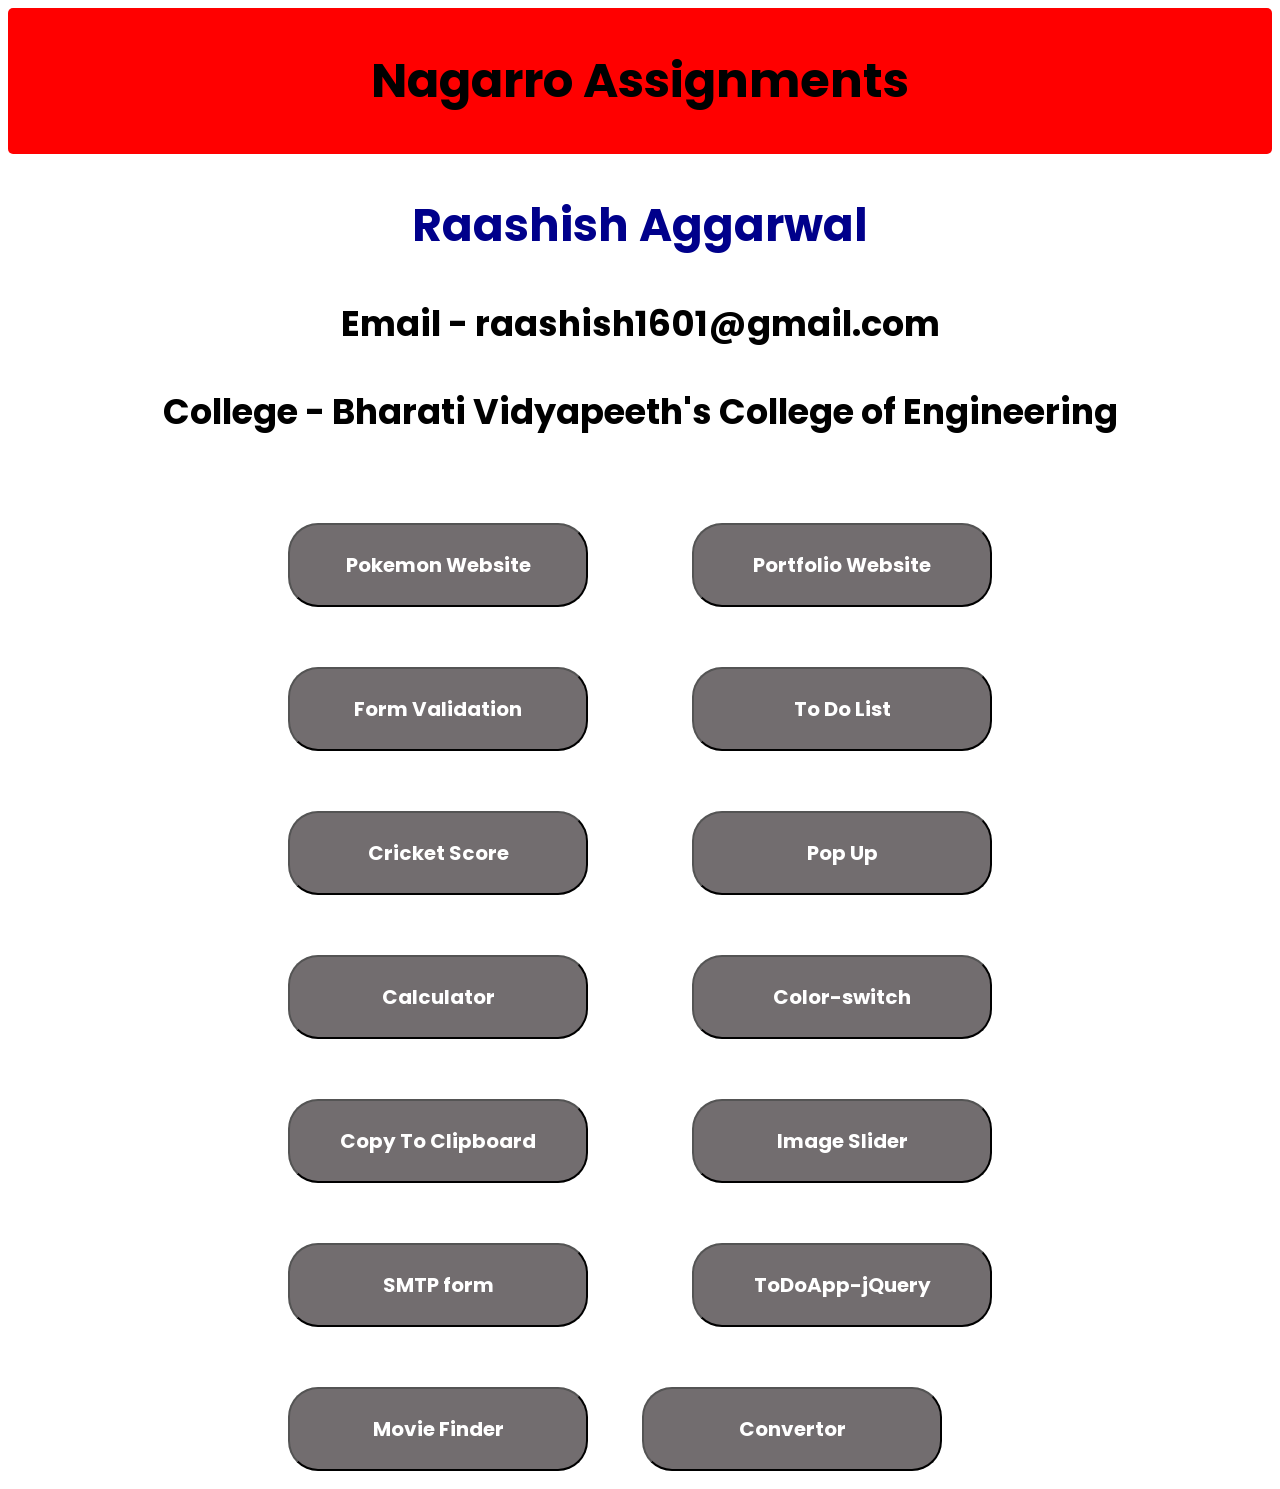
<file: index.html>
<!DOCTYPE html>
<html lang="en">

<head>
    <meta charset="UTF-8">
    <meta http-equiv="X-UA-Compatible" content="IE=edge">
    <meta name="viewport" content="width=device-width, initial-scale=1.0">
    <link rel="preconnect" href="https://fonts.googleapis.com">
    <link rel="preconnect" href="https://fonts.gstatic.com" crossorigin>
    <link rel="stylesheet" href="style.css">
    <link
        href="https://fonts.googleapis.com/css2?family=Poppins:ital,wght@0,100;0,200;0,300;0,400;0,600;1,100&display=swap"
        rel="stylesheet">
    <link rel="stylesheet" href="https://use.fontawesome.com/releases/v5.13.0/css/all.css"
        integrity="sha384-Bfad6CLCknfcloXFOyFnlgtENryhrpZCe29RTifKEixXQZ38WheV+i/6YWSzkz3V" crossorigin="anonymous" />
    <title>Nagarro_Assignments</title>
</head>

<body>
    <div class="heading">
        <h1>Nagarro Assignments</h1>
    </div>
    <div class="ishita">
        <h2 class="name">Raashish Aggarwal</h2>
        <h3 style="color:black" class="email">Email - raashish1601@gmail.com
        </h3>
        <h3 style="color:black" class="college">College - Bharati
            Vidyapeeth's College of Engineering</h3>
    </div>

        <button id="b1" onclick="c('Go to Pokemon Website')"><a href="pokemon/index.html">Pokemon Website</a></button>
        <button id="b2" onclick="c('Go to Portfolio Website')"><a href="portfolio\index.html">Portfolio Website</a></button>
        <br>
        <button id="b1" onclick="c('Form Validation')"><a href="formvalidation/index.html">Form Validation</a></button>
        <button id="b2" onclick="c('Open ToDo List')"><a href="ToDo List/index.html">To Do List</a></button>
        <br>
        <button id="b1" onclick="c('Open Live Cricket Score')"><a href="cricketapi/index.html">Cricket Score</a></button>
        <button id="b2" onclick="c('Open Pop Up')"><a href="popup/index.html">Pop Up</a></button>
        <br>
        <button id="b1" onclick="c('Open Calculator')"><a href="Calculator/index.html">Calculator</a></button>
        <button id="b2" onclick="c('Open Color-switch')"><a href="Color-switch/index.html">Color-switch</a></button>
        <br>
        <button id="b1" onclick="c('Open CopyToClipboard')"><a href="CopyToClipboard/index.html">Copy To Clipboard</a></button>
        <button id="b2" onclick="c('Open Image Slider')"><a href="Image Slider/index.html">Image Slider</a></button>
        <br>
        <button id="b1" onclick="c('Open SMTP-form')"><a href="SMTP-form/index.html">SMTP form</a></button>
        <button id="b2" onclick="c('Open ToDoApp-jQuery')"><a href="ToDoApp-jQuery/index.html">ToDoApp-jQuery</a></button>
        <br>
        <button id="b1" onclick="c('Open movie-finder')"><a href="movie-finder/index.html">Movie Finder</a></button>
        <button id="b1" onclick="c('Open Convertor')"><a href="convertor/index.html">Convertor</a></button>
        
    
    
    <script src="index.js">

    </script>
</body>

</html>
</file>
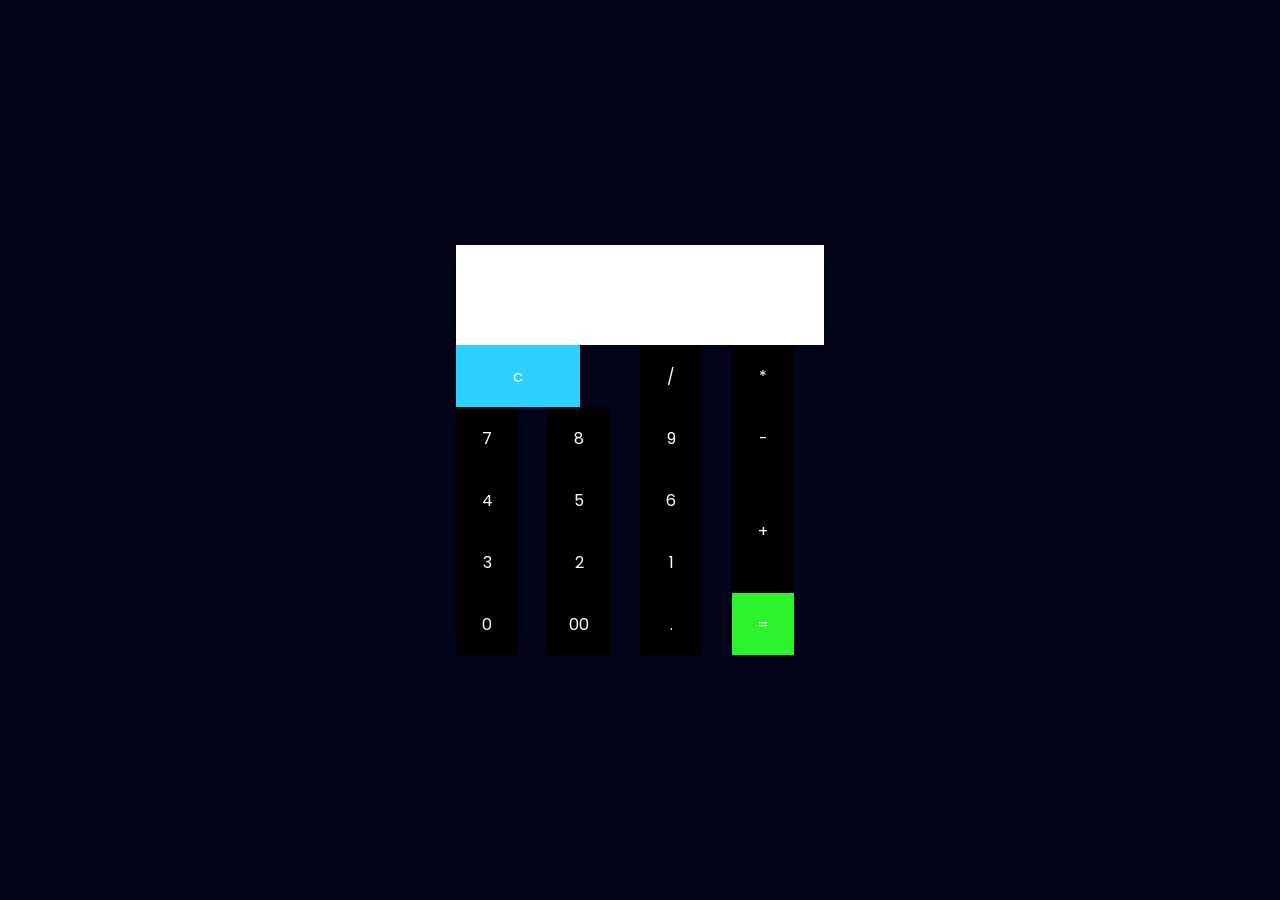
<file: Calculator/index.html>
<!DOCTYPE html>
<html lang="en">
<head>
    <meta charset="UTF-8">
    <meta http-equiv="X-UA-Compatible" content="IE=edge">
    <meta name="viewport" content="width=device-width, initial-scale=1.0">
    <link rel="stylesheet" href="style.css">
    <title>Calculator</title>
</head>
<body>
    <form class="calculator" name="calc">
        <input class="value" type="text" name="txt" readonly="">
        <span class="num clear" onclick="document.calc.txt.value = ''">c</span>
        <span class="num" onclick="document.calc.txt.value += '/'">/</span>
        <span class="num" onclick="document.calc.txt.value += '*'">*</span>
        <span class="num" onclick="document.calc.txt.value += '7'">7</span>
        <span class="num" onclick="document.calc.txt.value += '8'">8</span>
        <span class="num" onclick="document.calc.txt.value += '9'">9</span>
        <span class="num" onclick="document.calc.txt.value += '-'">-</span>
        <span class="num" onclick="document.calc.txt.value += '4'">4</span>
        <span class="num" onclick="document.calc.txt.value += '5'">5</span>
        <span class="num" onclick="document.calc.txt.value += '6'">6</span>
        <span class="num plus" onclick="document.calc.txt.value += '+'">+</span>
        <span class="num" onclick="document.calc.txt.value += '3'">3</span>
        <span class="num" onclick="document.calc.txt.value += '2'">2</span>
        <span class="num" onclick="document.calc.txt.value += '1'">1</span>
        <span class="num" onclick="document.calc.txt.value += '0'">0</span>
        <span class="num" onclick="document.calc.txt.value += '00'">00</span>
        <span class="num" onclick="document.calc.txt.value += '.'">.</span>
        <span class="num equal" onclick="document.calc.txt.value = eval(calc.txt.value)">=</span>
    </form>
</body>
</html>
</file>
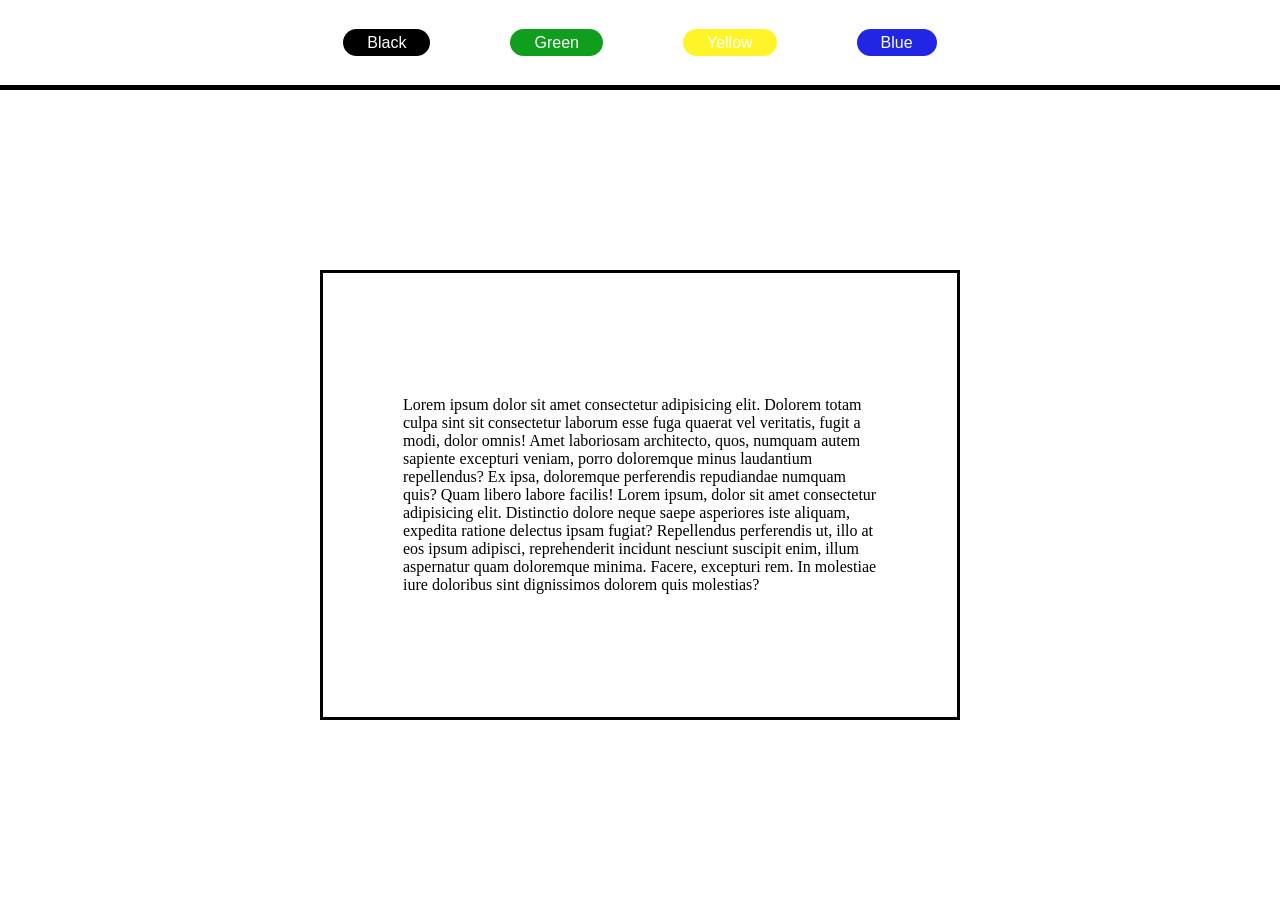
<file: Color-switch/index.html>
<!DOCTYPE html>
<html lang="en">
  <head>
    <meta charset="UTF-8" />
    <meta http-equiv="X-UA-Compatible" content="IE=edge" />
    <meta name="viewport" content="width=device-width, initial-scale=1.0" />
    <link rel="stylesheet" href="style.css">
    <title>Color-Switch</title>
  </head>
  <body>
    <div class="container">
      <div class="buttons">
        <input type="button" value="Black" id="black" class="btn"/>
        <input type="button" value="Green" id="green" class="btn"/>
        <input type="button" value="Yellow" id="yellow" class="btn"/>
        <input type="button" value="Blue" id="blue" class="btn"/>
      </div>
      <div class="text">
        <div class="textarea">
          <p>
            Lorem ipsum dolor sit amet consectetur adipisicing elit. Dolorem
            totam culpa sint sit consectetur laborum esse fuga quaerat vel
            veritatis, fugit a modi, dolor omnis! Amet laboriosam architecto,
            quos, numquam autem sapiente excepturi veniam, porro doloremque
            minus laudantium repellendus? Ex ipsa, doloremque perferendis
            repudiandae numquam quis? Quam libero labore facilis! Lorem ipsum,
            dolor sit amet consectetur adipisicing elit. Distinctio dolore neque
            saepe asperiores iste aliquam, expedita ratione delectus ipsam
            fugiat? Repellendus perferendis ut, illo at eos ipsum adipisci,
            reprehenderit incidunt nesciunt suscipit enim, illum aspernatur quam
            doloremque minima. Facere, excepturi rem. In molestiae iure
            doloribus sint dignissimos dolorem quis molestias?
          </p>
        </div>
      </div>
    </div>
    <script src="script.js"></script>
  </body>
</html>
</file>
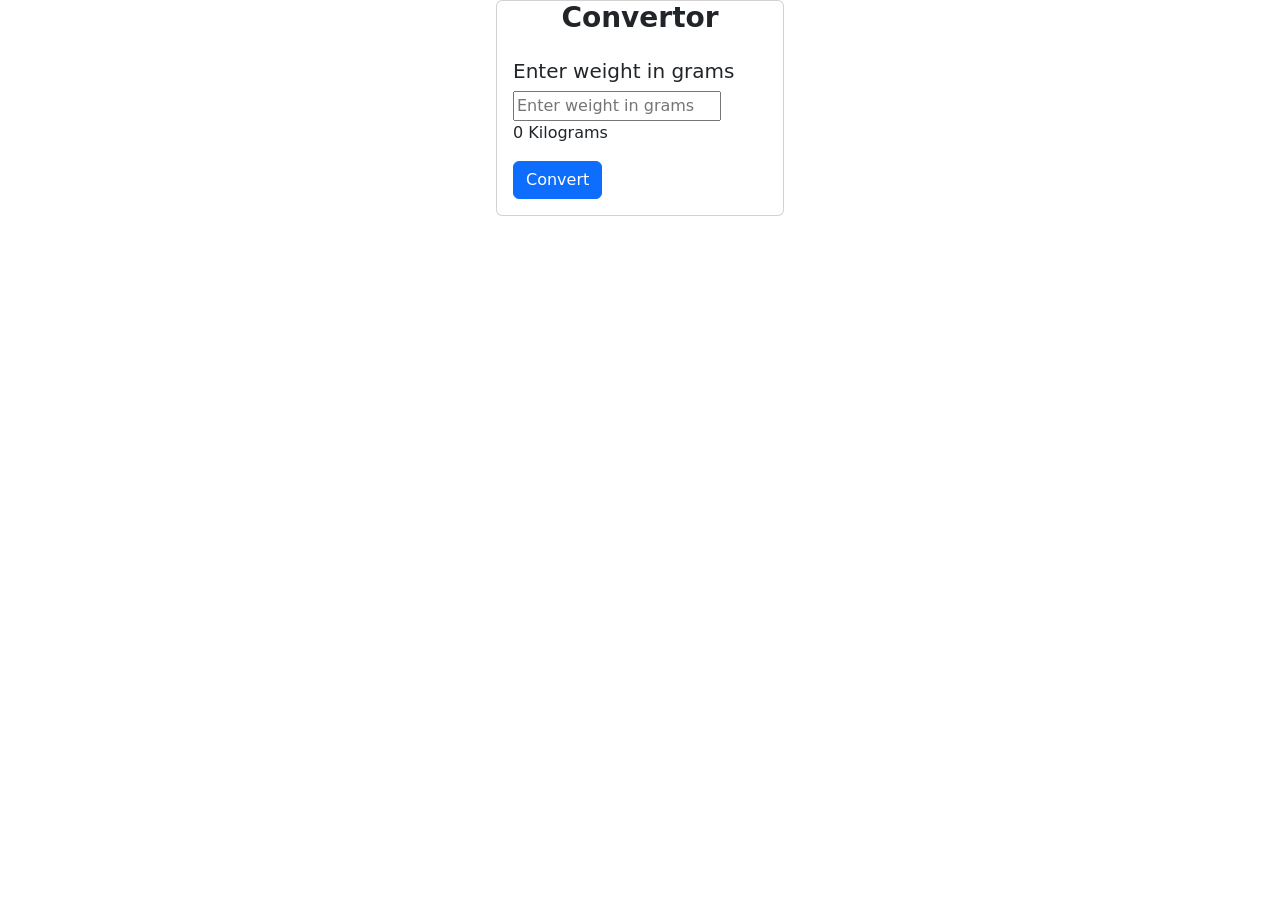
<file: convertor/index.html>
<!DOCTYPE html>
<html lang="en">
<head>
    <meta charset="UTF-8">
    <meta http-equiv="X-UA-Compatible" content="IE=edge">
    <meta name="viewport" content="width=device-width, initial-scale=1.0">
    <title>Document</title>
    <link href="https://cdn.jsdelivr.net/npm/bootstrap@5.0.2/dist/css/bootstrap.min.css" rel="stylesheet" integrity="sha384-EVSTQN3/azprG1Anm3QDgpJLIm9Nao0Yz1ztcQTwFspd3yD65VohhpuuCOmLASjC" crossorigin="anonymous">
</head>
<body>
    <div class="card" style="width: 18rem; margin: auto;">
      <h3><center><strong>Convertor</strong></center></h3>
        <div class="card-body">
          <h5 class="card-title">Enter weight in grams</h5>
         <input type="text" placeholder="Enter weight in grams" id="wt">
         <p id="result">0 Kilograms</p> 
        <button class="btn btn-primary" onclick="convert()" > Convert</button>
      </div>
      <script>
        function convert(){
            var input=document.getElementById('wt').value;
            if(input=='') alert("Please enter input");
            else{
            var output=input/1000.0;
            document.getElementById('result').innerHTML=`${output} kg`;
            }
        }
      </script>
</body>
</html>
</file>
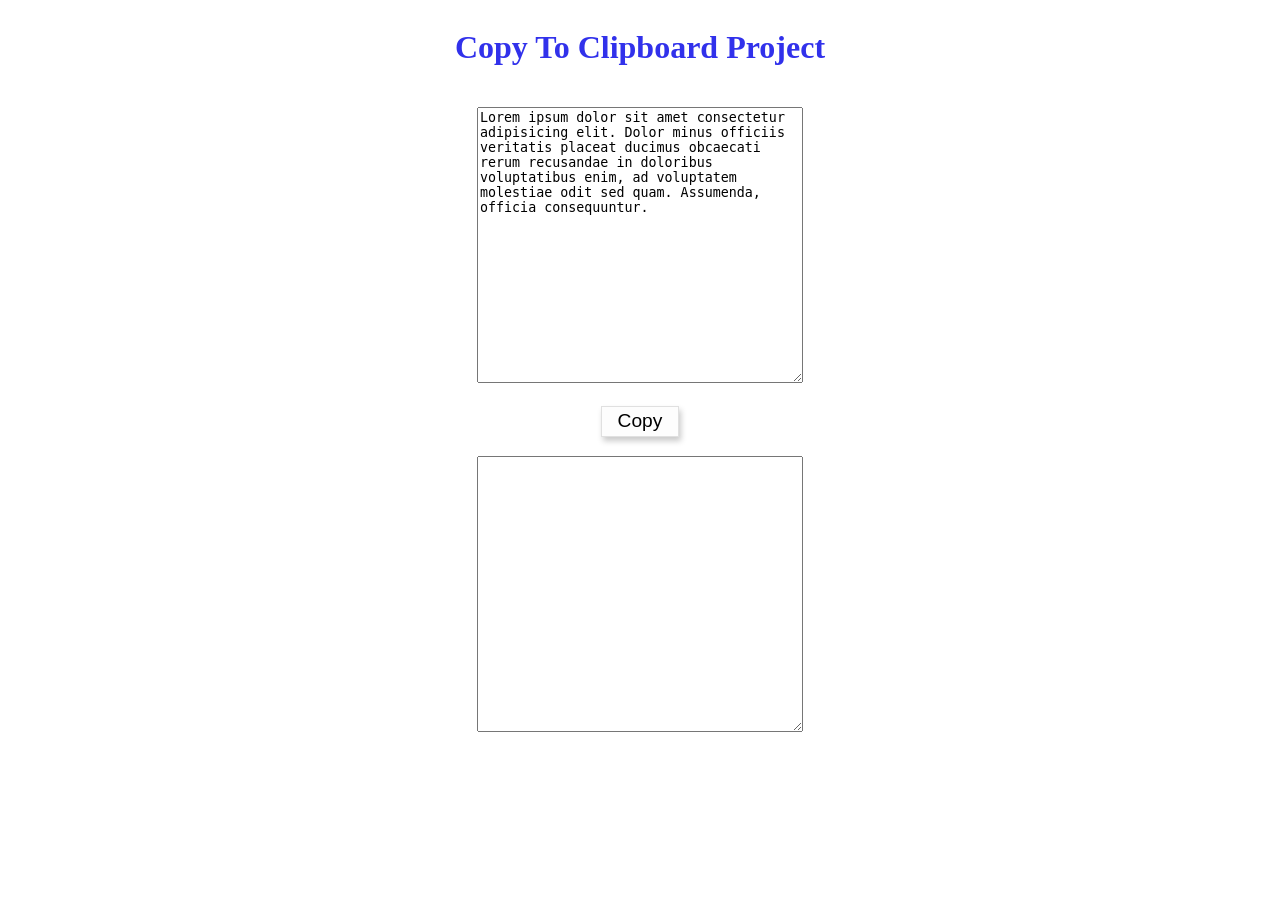
<file: CopyToClipboard/index.html>
<!DOCTYPE html>
<html lang="en">
  <head>
    <meta charset="UTF-8" />
    <meta http-equiv="X-UA-Compatible" content="IE=edge" />
    <meta name="viewport" content="width=device-width, initial-scale=1.0" />
    <script
      src="https://code.jquery.com/jquery-3.6.0.min.js"
      integrity="sha256-/xUj+3OJU5yExlq6GSYGSHk7tPXikynS7ogEvDej/m4="
      crossorigin="anonymous"
    ></script>

    <title>Copy to Clipboard</title>
    <link rel="stylesheet" href="style.css" />
  </head>

  <body>
    <h1>Copy To Clipboard Project</h1>
    <div class="one">
      <textarea name="" id="text" >
Lorem ipsum dolor sit amet consectetur adipisicing elit. Dolor minus officiis veritatis placeat ducimus obcaecati rerum recusandae in doloribus voluptatibus enim, ad voluptatem molestiae odit sed quam. Assumenda, officia consequuntur.</textarea
      >
    </div>
    <div class="two">
      <button id="btn" onclick="myFunction()">Copy</button>
    </div>
    <div class="three">
      <textarea name="" id="texttwo" ></textarea>
    </div>
  </body>
  <script src="script.js"></script>
</html>
</file>
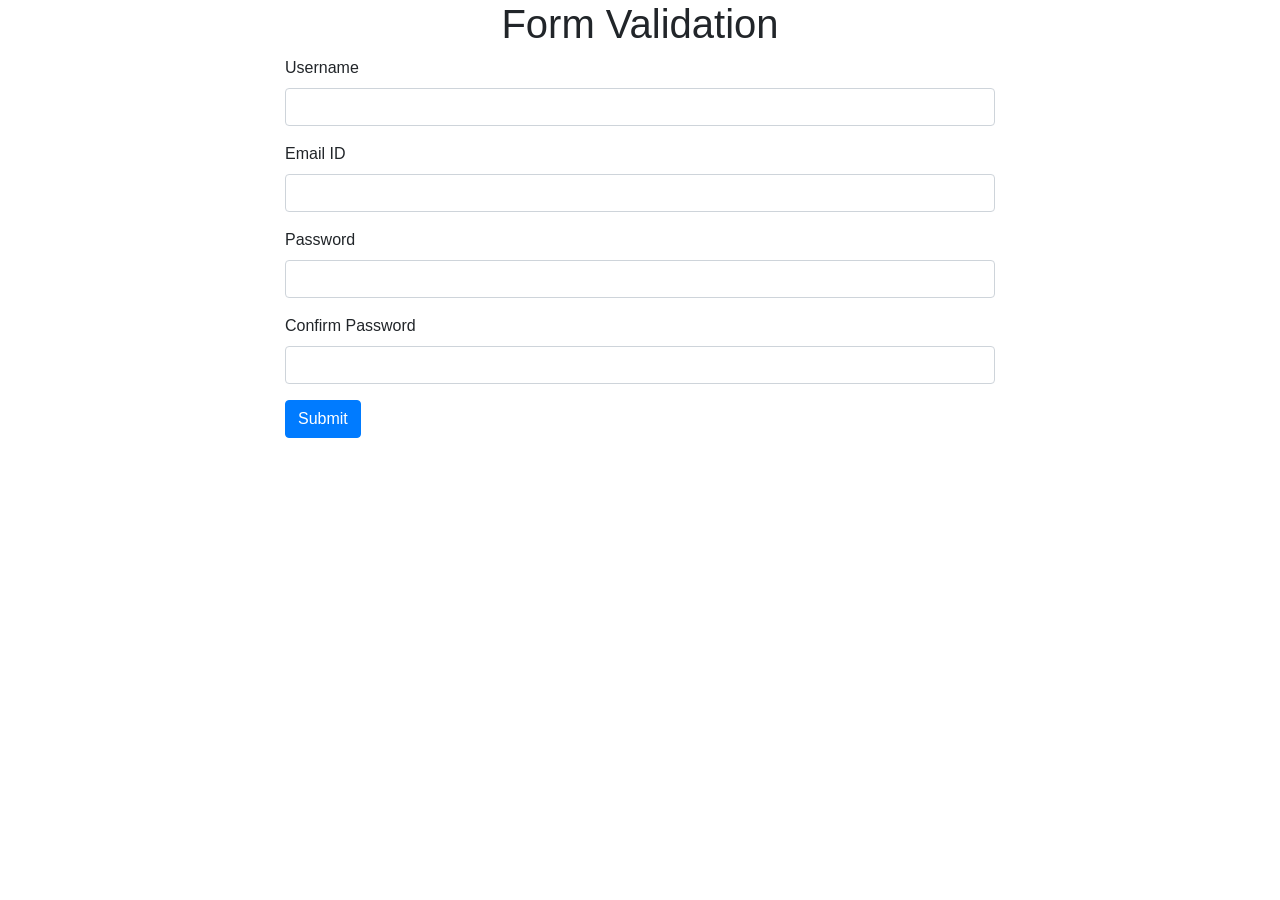
<file: formvalidation/index.html>
<!DOCTYPE html>
<html lang="en">

<head>
    <meta charset="UTF-8">
    <meta http-equiv="X-UA-Compatible" content="IE=edge">
    <meta name="viewport" content="width=device-width, initial-scale=1.0">
    <link rel="stylesheet" href="https://cdn.jsdelivr.net/npm/bootstrap@4.0.0/dist/css/bootstrap.min.css"
        integrity="sha384-Gn5384xqQ1aoWXA+058RXPxPg6fy4IWvTNh0E263XmFcJlSAwiGgFAW/dAiS6JXm" crossorigin="anonymous">
    <title>formvalidation</title>
</head>

<body>
    <h1 class="text-center">Form Validation</h1>
    <div class="container">
        <div class="col-lg-8 m-auto d-block">
            <form>
                <div class="form-group">
                    <label for="user">Username</label>
                    <input type="text" id="username" class="form-control" autocomplete="off">
                    <h5 id="usernamevalidation"></h5>
                </div>
                <div class="form-group">
                    <label for="email">Email ID</label>
                    <input type="text" id="email" class="form-control" autocomplete="off">
                    <h5 id="emailvalidation"></h5>
                </div>
                <div class="form-group">
                    <label for="password">Password</label>
                    <input type="text" id="password" class="form-control" autocomplete="off">
                    <h5 id="passwordvalidation"></h5>
                </div>
                <div class="form-group">
                    <label for="conpassword">Confirm Password</label>
                    <input type="text" id="confirmpassword" class="form-control" autocomplete="off">
                    <h5 id="confirmpasswordvalidation"></h5>
                </div>
                <input type="submit" id="submitvalidation" value="Submit" class="btn btn-primary">

            </form>

        </div>

    </div>
    <script src="https://code.jquery.com/jquery-3.2.1.slim.min.js"
        integrity="sha384-KJ3o2DKtIkvYIK3UENzmM7KCkRr/rE9/Qpg6aAZGJwFDMVNA/GpGFF93hXpG5KkN"
        crossorigin="anonymous"></script>
    <script src="https://cdn.jsdelivr.net/npm/popper.js@1.12.9/dist/umd/popper.min.js"
        integrity="sha384-ApNbgh9B+Y1QKtv3Rn7W3mgPxhU9K/ScQsAP7hUibX39j7fakFPskvXusvfa0b4Q"
        crossorigin="anonymous"></script>
    <script src="https://cdn.jsdelivr.net/npm/bootstrap@4.0.0/dist/js/bootstrap.min.js"
        integrity="sha384-JZR6Spejh4U02d8jOt6vLEHfe/JQGiRRSQQxSfFWpi1MquVdAyjUar5+76PVCmYl"
        crossorigin="anonymous"></script>
    <script src="script.js">
    </script>
</body>

</html>
</file>
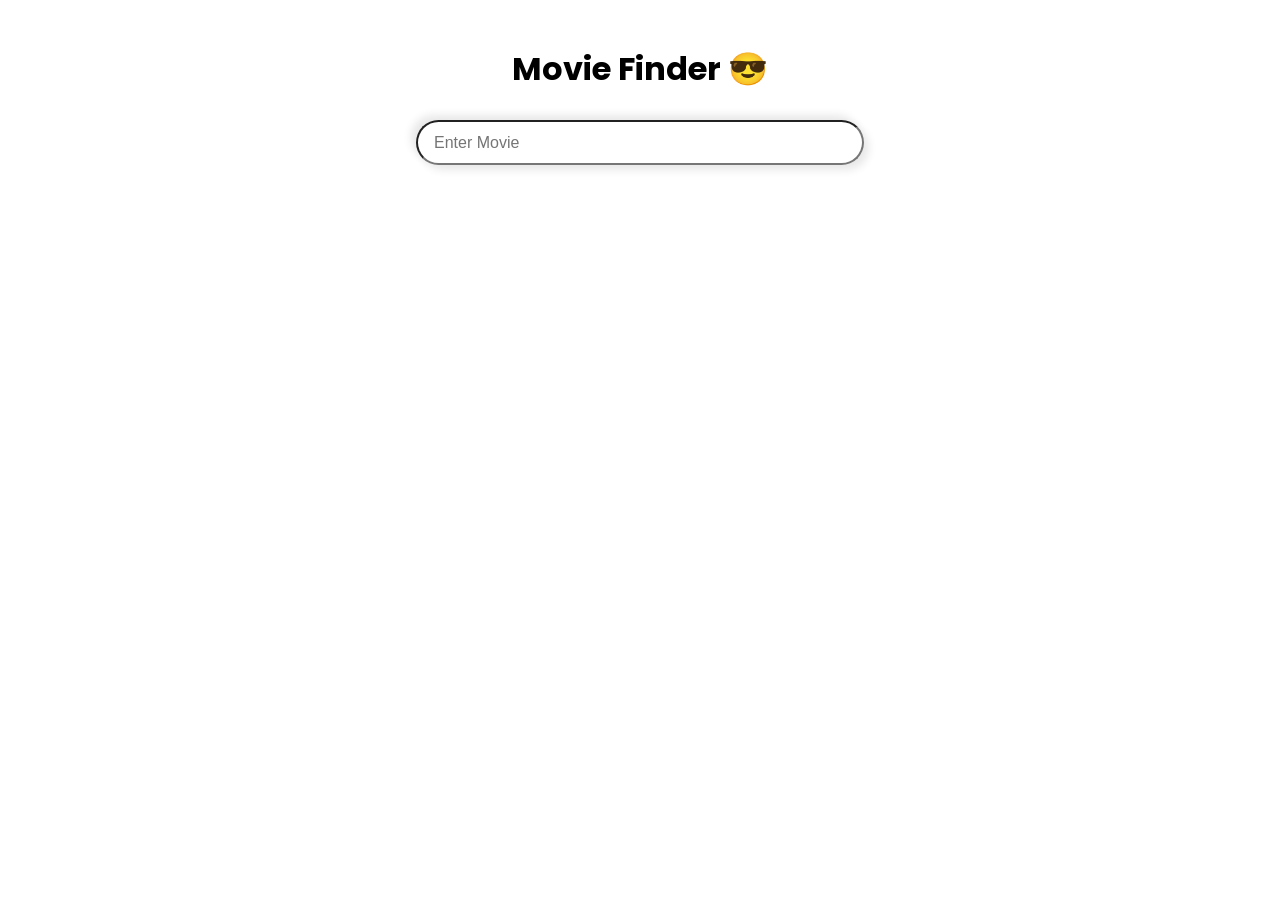
<file: movie-finder/index.html>
<!DOCTYPE html>
<html lang="en">
  <head>
    <meta charset="UTF-8" />
    <meta http-equiv="X-UA-Compatible" content="IE=edge" />
    <meta name="viewport" content="width=device-width, initial-scale=1.0" />
    <link rel="stylesheet" href="style.css" />
    <title>Movie Finder</title>
  </head>

  <body>
    <div class="bg-img"></div>
    <header id="header">
      <h1 id="heading">Movie Finder &#128526;</h1>
    </header>
    <div class="container">
      <div class="search-container">
        <label for="search"></label>
        <input type="text" id="search" placeholder="Enter Movie" />
      </div>
      <div id="result"></div>
    </div>
  </body>
  <script src="script.js"></script>
</html>
</file>
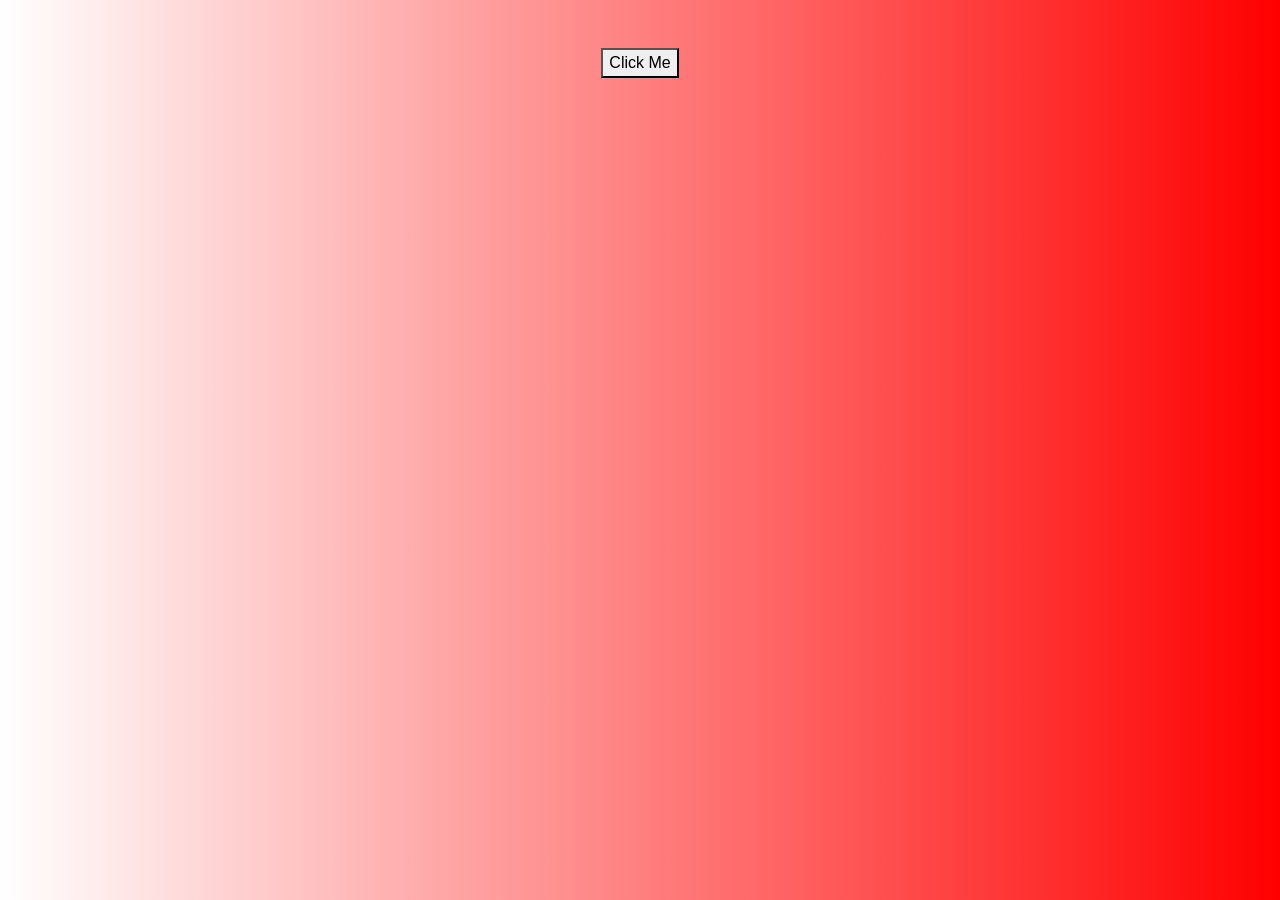
<file: popup/index.html>
<!DOCTYPE html>
<html lang="en">

<head>
    <meta charset="UTF-8">
    <meta http-equiv="X-UA-Compatible" content="IE=edge">
    <meta name="viewport" content="width=device-width, initial-scale=1.0">
    <link rel="stylesheet" href="https://cdn.jsdelivr.net/npm/bootstrap@4.0.0/dist/css/bootstrap.min.css"
        integrity="sha384-Gn5384xqQ1aoWXA+058RXPxPg6fy4IWvTNh0E263XmFcJlSAwiGgFAW/dAiS6JXm" crossorigin="anonymous">
    <link rel="stylesheet" href="style.css">
    <link rel="stylesheet" href="https://cdnjs.cloudflare.com/ajax/libs/font-awesome/6.1.1/css/all.min.css"
        integrity="sha512-KfkfwYDsLkIlwQp6LFnl8zNdLGxu9YAA1QvwINks4PhcElQSvqcyVLLD9aMhXd13uQjoXtEKNosOWaZqXgel0g=="
        crossorigin="anonymous" referrerpolicy="no-referrer" />

    <title>PopUpAssignment</title>

</head>

<body>
    <div class="text-center mt-5">
        <button class="clicks"> Click Me</button>
    </div>

    <div class="container mt-5" id="box">
        <div class="head">
            <h3 class="text-center pt-3">Enter Details</h3>
            <i class="fas fa-close fa-xl pt-sm-1" id="cross"> </i>
        </div>
        <form action="#">
            <div class="form-group">
                <label for="Username">Username</label>
                <input type="text" id="username" class="form-control">
                <h5 id="usernamevalidation"></h5>
            </div>

            <div class="form-group">
                <label for="Email">Email</label>
                <input type="email" id="email" class="form-control">
                <h5 id="emailvalidation"></h5>
            </div>

            <input type="button" value="Submit" class="btn btn-primary submission">
        </form>

    </div>

    <script src="https://code.jquery.com/jquery-3.6.0.js"
        integrity="sha256-H+K7U5CnXl1h5ywQfKtSj8PCmoN9aaq30gDh27Xc0jk=" crossorigin="anonymous"></script>
    <script src="script.js"></script>
</body>

</html>
</file>
<file: style.css>
*{   text-align: center;
    
    padding: 0;
    font-family: 'Poppins', sans-serif;
    list-style: none;
    


}
a{
    text-decoration: none;
    color: inherit;
}

.heading{
    font-size: 24px;
padding: 5px;
border-radius: 5px;
background: red;
color: black;

}
.ishita{
font-size: 30px;
color: darkblue;
}


 button{
    margin-bottom: 10px;
    margin-top: 50px;
    
     padding: 25px;
    font-size: 20px;
    background-color: #0a010592;
    color: white;
    border-radius: 30px; 
    font-weight: 700;
  
}
button:hover{

    color: #001965;
    background-color: #fff;
    border: 3px solid #001965;
    font-weight: 700;
}
#b1{
    margin-right: 50px;
    width: 300px;
}
#b2{
    margin-left: 50px;
    width: 300px;

}
</file>
<file: Calculator/style.css>
@import url('https://fonts.googleapis.com/css2?family=Poppins:wght@400;500&display=swap');
*{
    margin: 0;
    padding: 0;
    font-family: 'Poppins', sans-serif;
    box-sizing: border-box;
}
body{
    display: flex;
    justify-content: center;
    align-items: center;
    min-height: 100vh;
    background: #010418;
}
.calculator{
    position: relative;
    display: grid;
    cursor: pointer;
}
.calculator .value{
    grid-column: span 4;
    height: 100px;
    text-align: right;
    border: none;
    outline: none;
    padding: 10px;
    font-size: 18px;
}
.calculator span{
    display: grid;
    row-gap: none;
    width: 62px;
    height: 62px;
    color: #fff;
    background: #000000;
    place-items: center;
    user-select: none;
}
.calculator span:active{
    background: #ff3be5;
}
.calculator span.clear{
    grid-column: span 2;
    width: 124px;
}
.calculator span.clear {
    background: #2cd1ff;
}
.calculator span.plus{
    grid-row: span 2;
    height: 124px;
}
.calculator span.equal{
    background: #2bf32b;
}
</file>
<file: Color-switch/style.css>
*{
    margin: 0;
    padding: 0;
    box-sizing: border-box;
}
.container{
    width: 100vw;
    height: 100vh;
}
.buttons{
    height: 10vh;
    border-bottom: 5px solid black;
    display: flex;
    justify-content: center;
    align-items: center;
    gap: 5rem;
}
.btn{
    padding: 0.3rem 1.5rem;
    border: none;
    border-radius: 2rem;
    font-size: 1rem;
}
#black{
    background-color: #000000;
    color: white;
}
#blue{
    background-color: #2125e4;
    color: white;
}
#green{
    background-color: #0f9e1d;
    color: white;
}
#yellow{
    background-color: #fff428;
    color: white;
}
.text{
    position: relative;
    height: 90vh;
    display: flex;
    justify-content: center;
    align-items: center;
}
.textarea{
    position: absolute;
    display: flex;
    justify-content: center;
    align-items: center;
    border: 3px solid black;
    width: 50vw;
    height: 50vh;
    padding: 5rem;
}
</file>
<file: CopyToClipboard/style.css>
body{
    min-width: 90%;
    min-height: 100%;
    display: flex;
    flex-direction: column;
    justify-content: center;
    align-items: center;
    gap: 1.2rem;
}
h1{
    font-size: 2rem;
    color: rgb(49, 49, 235);
    font-family: Georgia, 'Times New Roman', Times, serif;
}
textarea{
    height: 30vh;
    width: 20rem;
}

#btn{
    padding: 0.2rem 1rem;
    font-size: 1.2rem;
    border: 1px solid #e0e0e0;
    background: #fdfdfd;
    box-shadow: 0.1em 0.2em 0.3em #cacaca;
    cursor: pointer;
}
</file>
<file: movie-finder/style.css>
@import url("https://fonts.googleapis.com/css2?family=Poppins:wght@500&display=swap");

* {
  margin: 0;
  padding: 0;
  box-sizing: border-box;
}
body {
  font-family: "Poppins", sans-serif;
}
header {
  margin: 5vh 0 3vh 0;
  display: flex;
  justify-content: center;
}
#heading {
  font-size: 2rem;
}
#search {
  height: 5vh;
  width: 35vw;
  border-radius: 2rem;
  padding: 1rem;
  font-size: 1rem;
  outline: none;
  border-radius: 34px;
  background: #ffffff;
  box-shadow: 5px 5px 8px #e8e8e8, -5px -5px 8px #e8e8e8;
}
.container {
  display: flex;
  flex-direction: column;
}
.search-container {
  display: flex;
  justify-content: center;
}

#result {
  display: flex;
  justify-content: center;
  align-items: center;
  margin-top: 7vh;
}
#poster,
#info {
  display: flex;
  justify-content: center;
  flex: 1;
}
#info {
  gap: 2rem;
  flex-direction: column;
  justify-content: flex-end;
}
img {
  border: 5px solid black;
  height: 60vh;
  width: 20vw;
  object-fit: cover;
}
#info-heading {
  display: flex;
  flex-direction: column;
}
#head-assets {
  display: flex;
  flex-direction: row;
  gap: 2rem;
}
span {
  color: #4f4f4f;
  margin-left: 0.2rem;
}

@media only screen and (max-width: 650px) {
  #search {
    width: 80vw;
  }
  #result {
    flex-direction: column;
  }
  img {
    width: 70vw;
    border: 2px solid black;
  }
  #info-heading {
    text-align: center;
  }
  #head-assets {
    flex-direction: column;
    text-align: left;
    gap: 0;
  }
  p {
    margin-left: 1rem;
  }
  h4 {
    margin-left: 1rem;
    font-size: 1rem;
  }
  #info {
    margin-bottom: 2rem;
  }
}
</file>
<file: popup/style.css>
.clicks{
    cursor:pointer;
}
#box {
    background-color: rgb(53, 170, 158);
    height: 350px;
    width: 700px;
   display:none;
}

body {
background-image: linear-gradient(to right, rgba(255, 0, 0, 0), rgba(255, 0, 0, 1));
}

h3 {
    margin-left: 15rem;
}

#cross {
    cursor: pointer;
    color: red;
}

.head {
    align-items: center;
    display: flex;
    justify-content: space-between
}

#box.show {
    visibility: visible;
}
</file>
